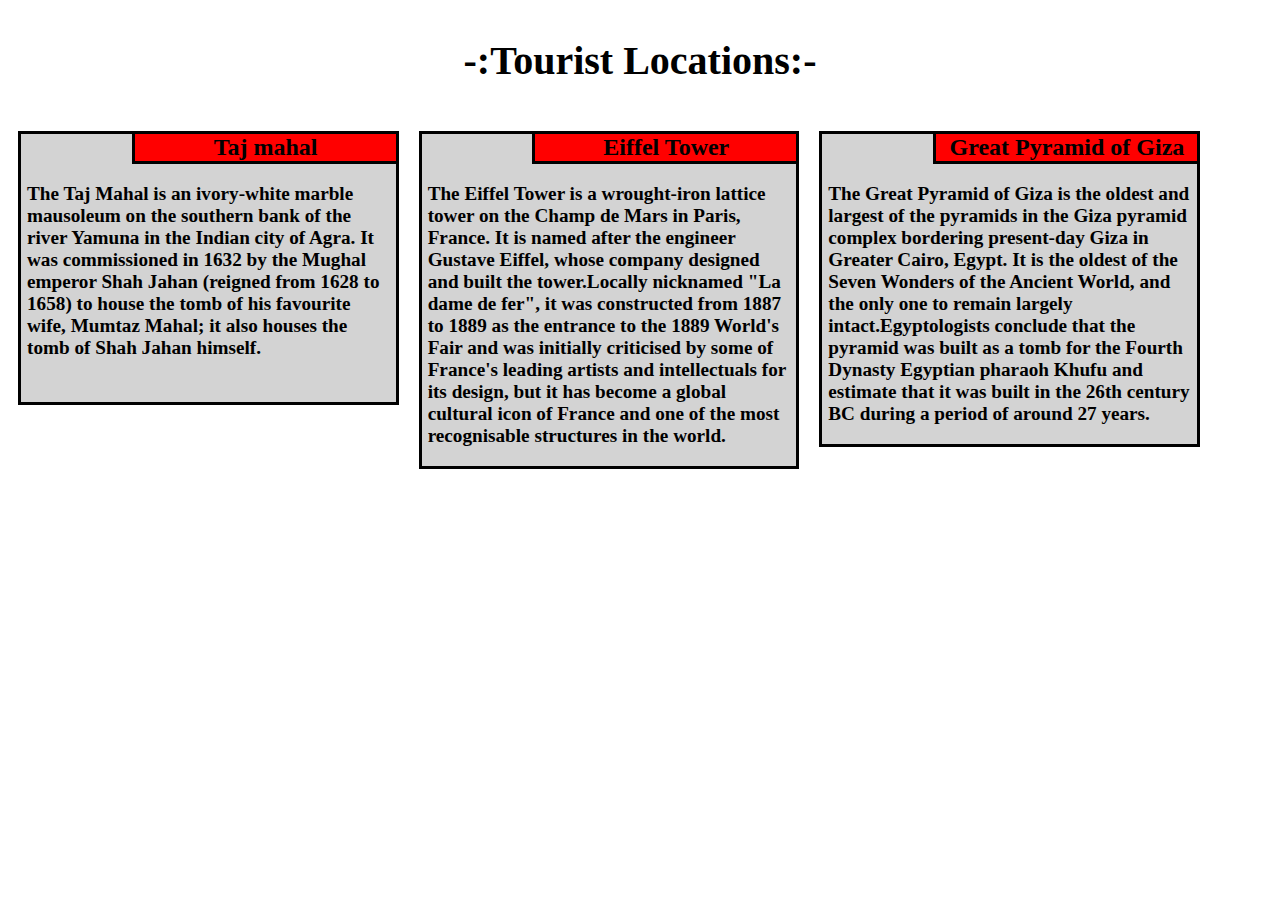
<file: assesment-1/index.html>
<!DOCTYPE html>
<html>
<head>
	<meta charset="utf-8">
	<meta name="viewport" content="width=device-width, initial-scale=1">
	<title>Hello Coursera!</title>
	<link rel="stylesheet" href="style.css">
</head>
<body>
	<h1>-:Tourist Locations:-</h1>
	<div class="row"><b>
		<div class="col-lg-4 col-md-2 col-xs-12">
			<p class="heading">Taj mahal </p>
			<p class="body"> The Taj Mahal is an ivory-white marble mausoleum on the southern bank of the river Yamuna in the Indian city of Agra. It was commissioned in 1632 by the Mughal emperor Shah Jahan (reigned from 1628 to 1658) to house the tomb of his favourite wife, Mumtaz Mahal; it also houses the tomb of Shah Jahan himself.</p>
		</div>
		<div class="col-lg-4 col-md-2 col-xs-12">
			<p class="heading">Eiffel Tower</p>
			<p class="body">
				The Eiffel Tower is a wrought-iron lattice tower on the Champ de Mars in Paris, France. It is named after the engineer Gustave Eiffel, whose company designed and built the tower.Locally nicknamed "La dame de fer", it was constructed from 1887 to 1889 as the entrance to the 1889 World's Fair and was initially criticised by some of France's leading artists and intellectuals for its design, but it has become a global cultural icon of France and one of the most recognisable structures in the world.
			</p>
		</div>
		<div class="col-lg-4 col-md-1 col-xs-12">
			<p class="heading">Great Pyramid of Giza</p>
			<p class="body">The Great Pyramid of Giza is the oldest and largest of the pyramids in the Giza pyramid complex bordering present-day Giza in Greater Cairo, Egypt. It is the oldest of the Seven Wonders of the Ancient World, and the only one to remain largely intact.Egyptologists conclude that the pyramid was built as a tomb for the Fourth Dynasty Egyptian pharaoh Khufu and estimate that it was built in the 26th century BC during a period of around 27 years.
			</p>
		</div>
	</b>
	</div>
	
</body>
</html>
</file>
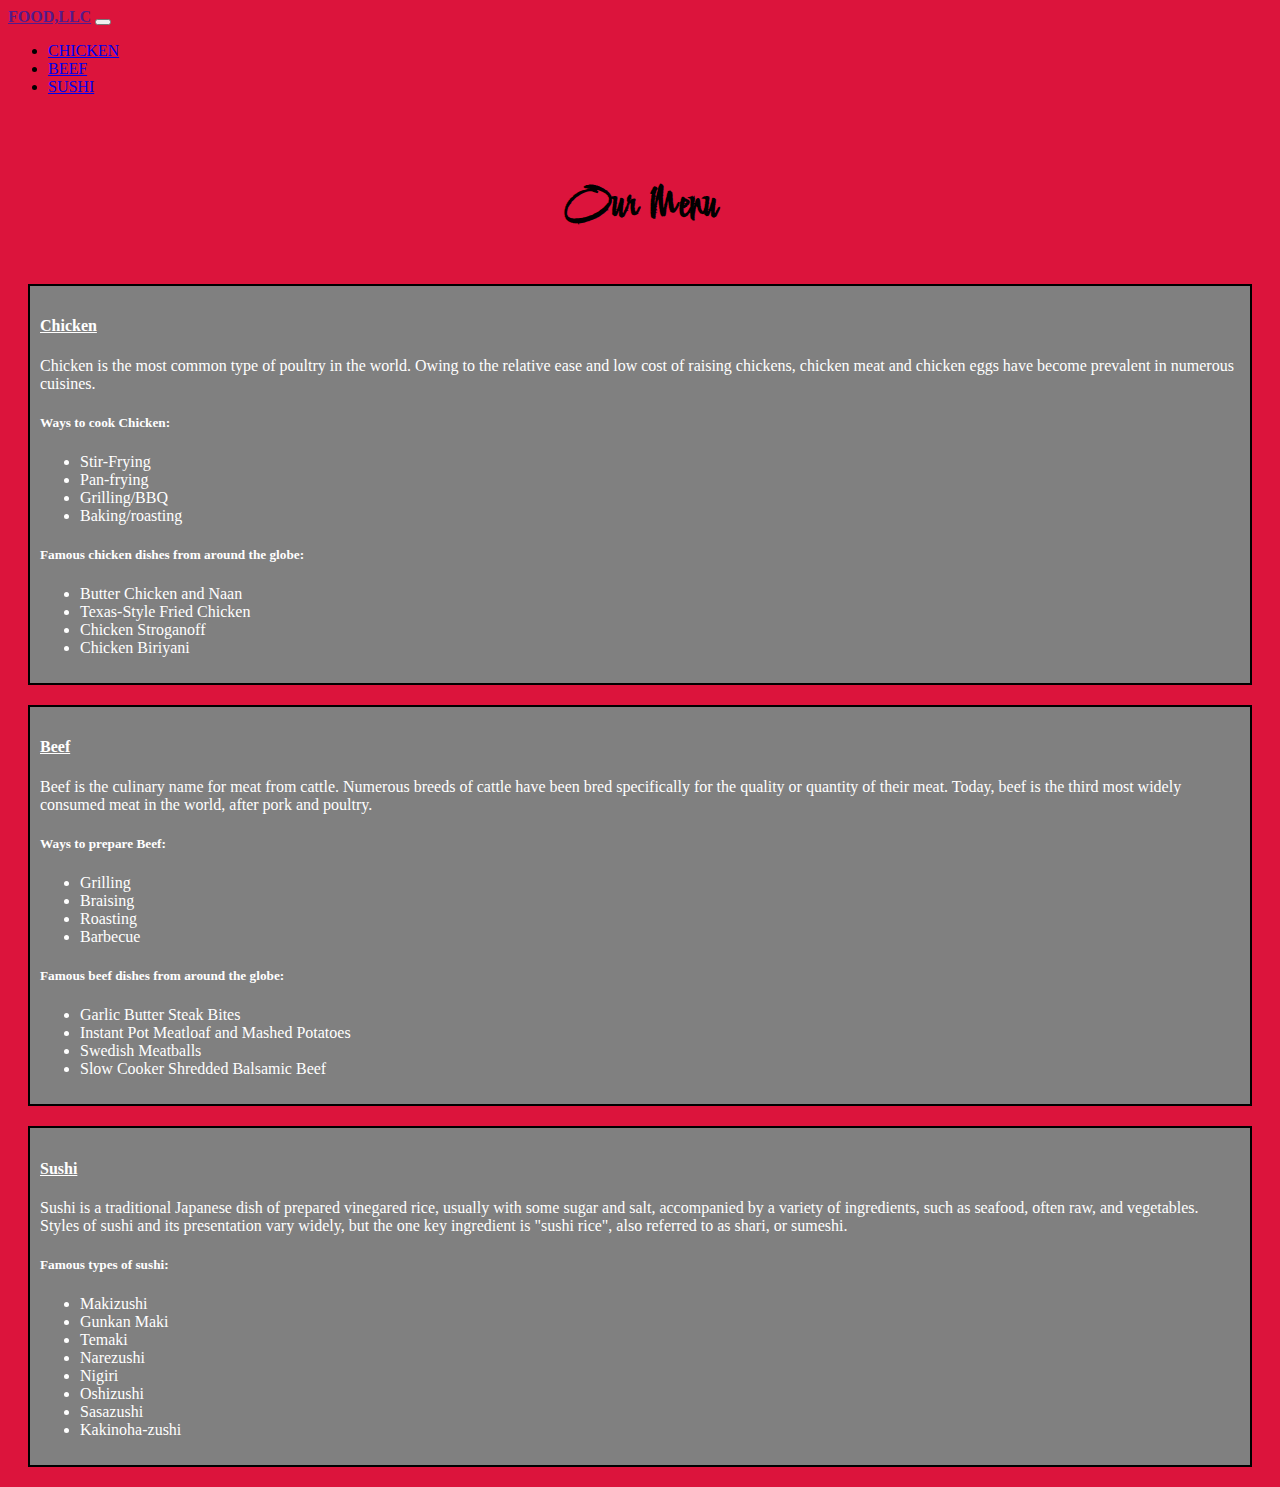
<file: assessment-2/index.html>
<!doctype html>
<html lang="en">
  <head>
    <!-- Required meta tags -->
    <meta charset="utf-8">
    <meta name="viewport" content="width=device-width, initial-scale=1">

    <!-- Bootstrap CSS -->
    <link href="https://cdn.jsdelivr.net/npm/bootstrap@5.1.3/dist/css/bootstrap.min.css" rel="stylesheet" integrity="sha384-1BmE4kWBq78iYhFldvKuhfTAU6auU8tT94WrHftjDbrCEXSU1oBoqyl2QvZ6jIW3" crossorigin="anonymous">
    <link rel="stylesheet" type="text/css" href="css/styles.css">
    <link rel="preconnect" href="https://fonts.googleapis.com">
    <link rel="preconnect" href="https://fonts.gstatic.com" crossorigin>
    <link href="https://fonts.googleapis.com/css2?family=Comforter+Brush&display=swap" rel="stylesheet">

    <title>Assessment-2</title>
  </head>
  <body>
    <script src="https://cdn.jsdelivr.net/npm/bootstrap@5.1.3/dist/js/bootstrap.bundle.min.js" integrity="sha384-ka7Sk0Gln4gmtz2MlQnikT1wXgYsOg+OMhuP+IlRH9sENBO0LRn5q+8nbTov4+1p" crossorigin="anonymous"></script>
    <nav class="navbar navbar-expand-lg navbar-dark bg-dark">
      <div class="container-fluid">
        <a class="navbar-brand logo" href="">FOOD,LLC</a>
        <button class="navbar-toggler" type="button" data-bs-toggle="collapse" data-bs-target="#navbarSupportedContent" aria-controls="navbarSupportedContent" aria-expanded="false" aria-label="Toggle navigation">
          <span class="navbar-toggler-icon"></span>
        </button>
        <div class="collapse navbar-collapse" id="navbarSupportedContent">
          <ul class="navbar-nav me-auto mb-2 mb-lg-0">
            
            <li class="nav-item d-sm-none link-text">
              <a class="nav-link" href="#chicken">CHICKEN</a>
            </li>
            <li class="nav-item d-sm-none ">
              <a class="nav-link" href="#beef">BEEF</a>
            </li>
            <li class="nav-item d-sm-none ">
              <a class="nav-link" href="#sushi">SUSHI</a>
            </li>
            
          </ul>

        </div>
      </div>
    </nav>
  <br>
  <h3 class="heading" align="center">Our Menu</h3>
  <div class="content" id="chicken">
    <h4><u>Chicken</u></h4>
    <p>Chicken is the most common type of poultry in the world. Owing to the relative ease and low cost of raising chickens, chicken meat and chicken eggs have become prevalent in numerous cuisines.</p>
    <h5>Ways to cook Chicken:</h5>
    <ul>
      <li>Stir-Frying</li>
      <li>Pan-frying</li>
      <li>Grilling/BBQ</li>
      <li>Baking/roasting</li>
    </ul>
    <h5>Famous chicken dishes from around the globe:</h5>
    <ul>
      <li>Butter Chicken and Naan</li>
      <li>Texas-Style Fried Chicken</li>
      <li>Chicken Stroganoff</li>
      <li>Chicken Biriyani</li>
    </ul>
  </div>

  <div class="content" id="beef">
    <h4><u>Beef</u></h4>
    <p>Beef is the culinary name for meat from cattle. Numerous breeds of cattle have been bred specifically for the quality or quantity of their meat. Today, beef is the third most widely consumed meat in the world, after pork and poultry.</p>
    <h5>Ways to prepare Beef:</h5>
    <ul>
      <li>Grilling</li>
      <li>Braising</li>
      <li>Roasting</li>
      <li>Barbecue</li>
    </ul>
    <h5>Famous beef dishes from around the globe:</h5>
    <ul>
      <li>Garlic Butter Steak Bites</li>
      <li>Instant Pot Meatloaf and Mashed Potatoes</li>
      <li>Swedish Meatballs</li>
      <li>Slow Cooker Shredded Balsamic Beef</li>
    </ul>
  </div>

  <div class="content" id="sushi">
    <h4><u>Sushi</u></h4>
    <p>Sushi is a traditional Japanese dish of prepared vinegared rice, usually with some sugar and salt, accompanied by a variety of ingredients, such as seafood, often raw, and vegetables. Styles of sushi and its presentation vary widely, but the one key ingredient is "sushi rice", also referred to as shari, or sumeshi.</p>
    <h5>Famous types of sushi:</h5>
    <ul>
      <li>Makizushi</li>
      <li>Gunkan Maki</li>
      <li>Temaki</li>
      <li>Narezushi</li>
      <li>Nigiri</li>
      <li>Oshizushi</li>
      <li>Sasazushi</li>
      <li>Kakinoha-zushi</li>
    </ul>
  </div>

  </body>
</html>
</file>
<file: assesment-1/style.css>
body{
	box-sizing: border-box;
}

h1{
	padding-top: 10px;
	padding-bottom: 10px;
	text-align: center;
	font-family: "Times New Roman",sans-serif ;
	font-size: 40px;
}
div{
	background: lightgrey;
	margin-bottom: 10px;
	border: 3px solid black;
	width: 90%;
}
div.row{
	background: transparent;
	border: 0px;
	width: 100%;
}
p.heading{
	width: 250px;
	padding-right: 5px;
	padding-left: 6px;
	margin: 0px;
	text-align: center;
	margin-left: auto;
	background: red;
	border-left: 3px solid black;
	border-bottom: 3px solid black;
	font-size: 150%;
	font-family: "Times New Roman",sans-serif ;
}
p.body{
	background: transparent;	
	padding-right: 5px;
	padding-left: 6px;
	font-size: 120%;
	font-family: "Times New Roman",sans-serif ;
	min-height: 200px;
}

@media (min-width: 992px){
	.col-lg-4,.col-lg-12{
		float: left;
		margin: 10px;
		max-width: 100%;
	}
	.col-lg-4{
		max-width: 29.64%;
	}
}
@media (min-width: 768px ) and (max-width: 991px){
	.col-md-2,.col-md-1,.col-md-12{
		float: left;
		margin: 10px;}
	.col-md-2{		
		max-width: 46%;
		} 
	.col-md-1{
		width: 95%;
	}
}

@media(max-width: 767px){
	.col-xs-12{
		float left;
		margin: 10px;
		width: 100%;
	}
}
</file>
<file: assessment-2/css/styles.css>
body{
    background-color: crimson;
    font-family: Snell Roundhand, cursive;;
}

.logo{
    font-family: Snell Roundhand, cursive;
    font-weight: bold;
}



.heading{
    font-size: 45px;
    color: black;
    font-family: 'Comforter Brush', cursive;
    font-weight: bolder;


}

.content{
    border-color: black;
    border-style: solid;
    border-width: 2px;
    background-color: gray;
    color: white;
    margin: 20px;
    padding: 10px;
}
</file>
